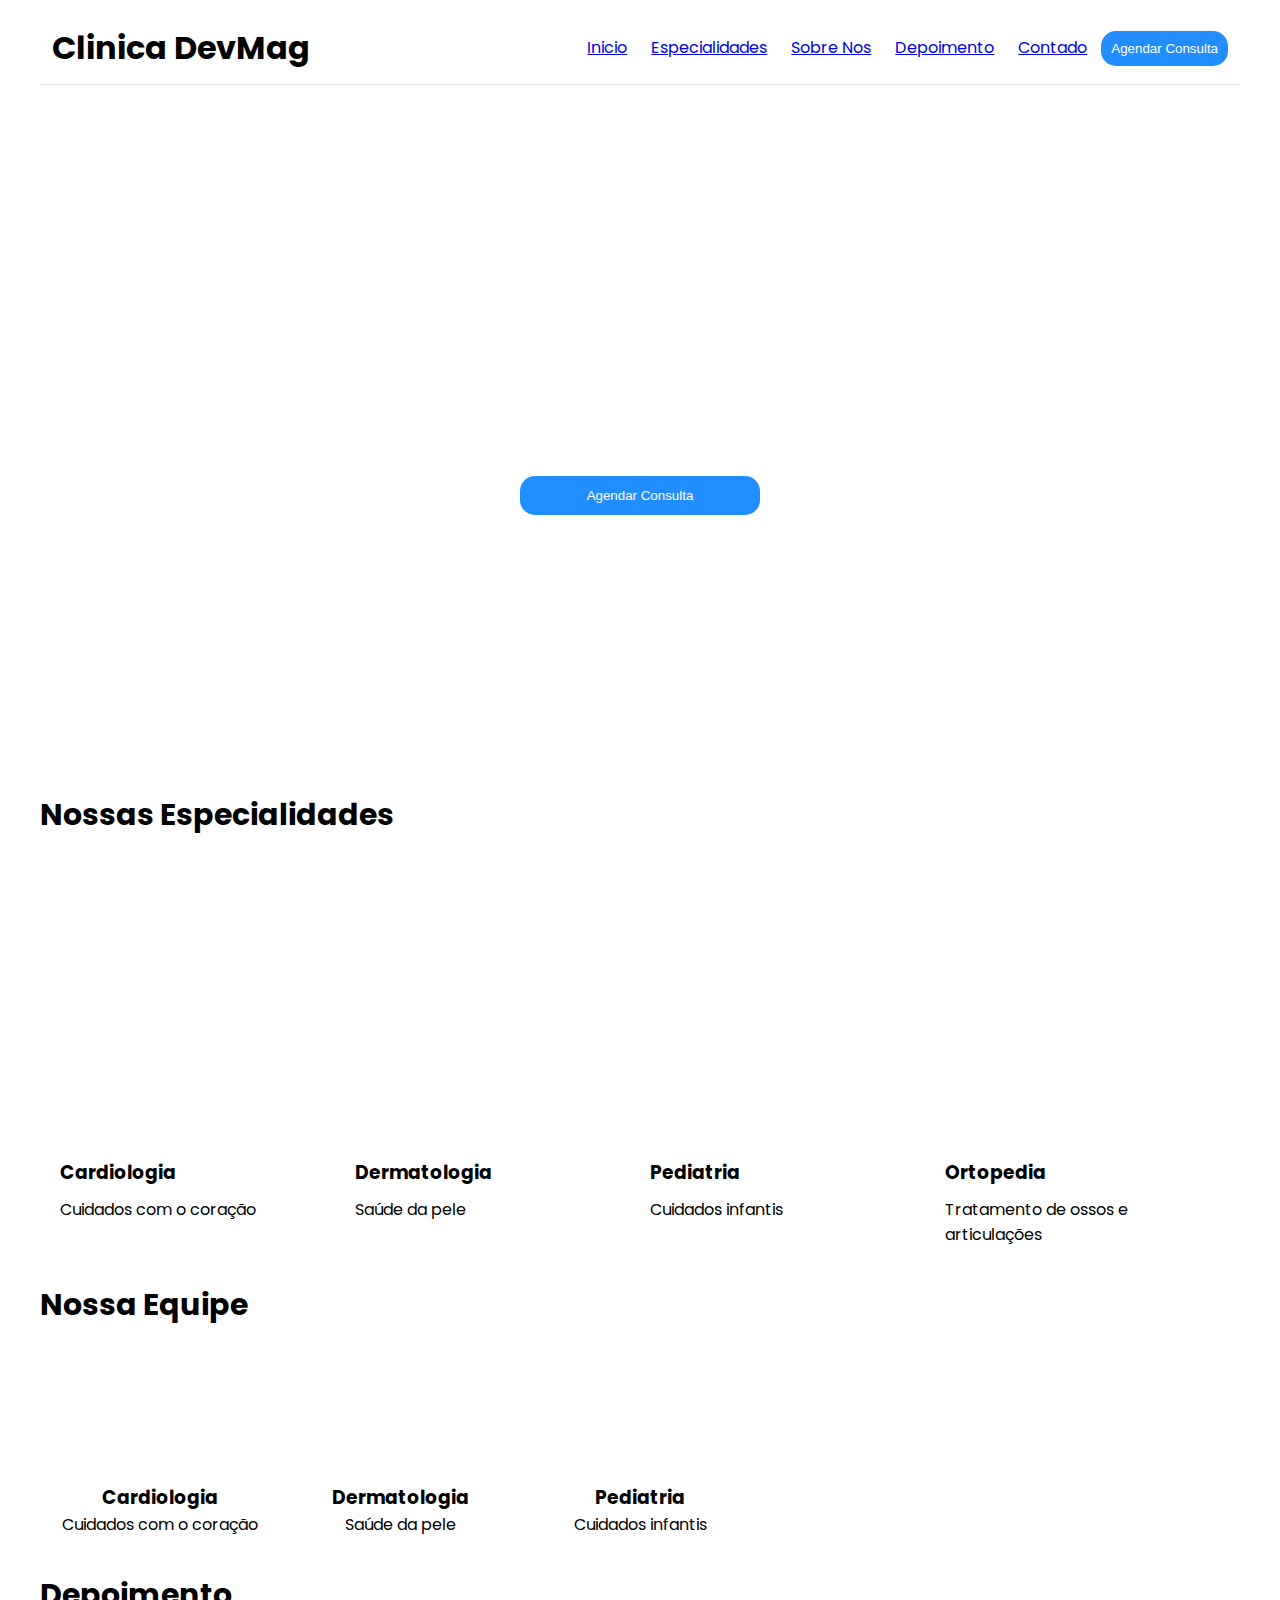
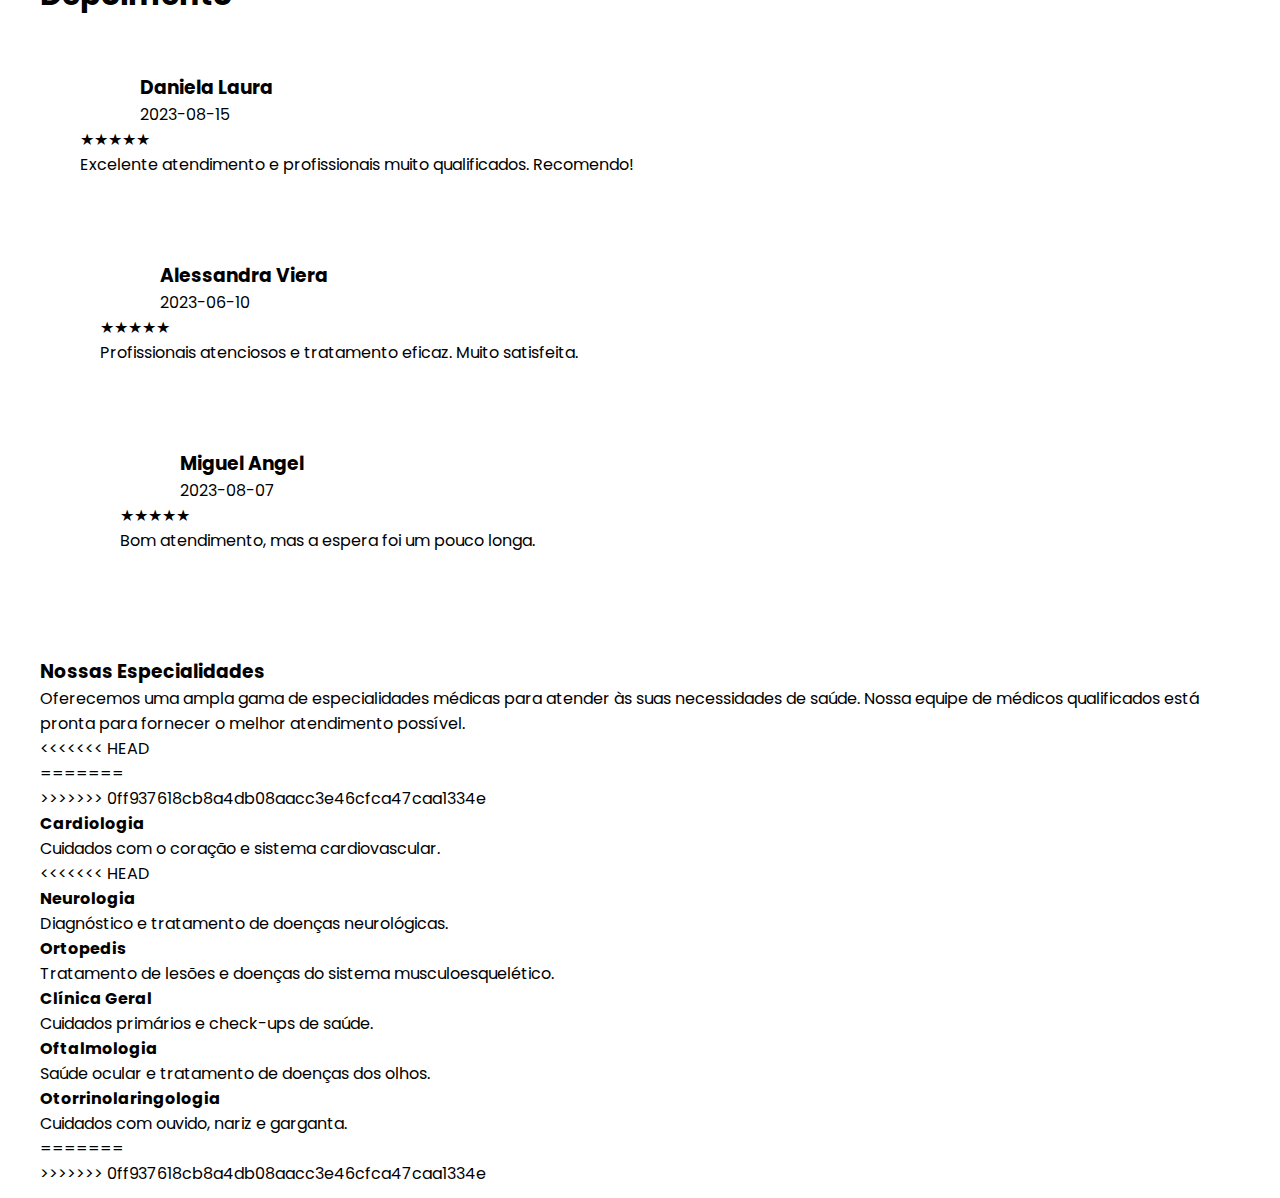
<file: Consultório Médico/index.html>
<!DOCTYPE html>
<html lang="pt-br">

<head>
    <meta charset="UTF-8" />
    <meta name="viewport" content="width=device-width, initial-scale=1.0" />
    <link rel="stylesheet" href="https://cdnjs.cloudflare.com/ajax/libs/font-awesome/6.4.0/css/all.min.css" integrity="sha512-iecdLmaskl7CVkqkXNQ/ZH/XLlvWZOJyj7Yy7tcenmpD1ypASozpmT/E0iPtmFIB46ZmdtAc9eNBvH0H/ZpiBw==" crossorigin="anonymous" referrerpolicy="no-referrer" />
    <link rel="preconnect" href="https://fonts.googleapis.com">
    <link rel="preconnect" href="https://fonts.gstatic.com" crossorigin>
    <link href="https://fonts.googleapis.com/css2?family=Poppins:ital,wght@0,100;0,200;0,300;0,400;0,500;0,600;0,700;0,800;0,900;1,100;1,200;1,300;1,400;1,500;1,600;1,700;1,800;1,900&display=swap"
    rel="stylesheet">
    <link rel="stylesheet" href="https://cdnjs.cloudflare.com/ajax/libs/font-awesome/6.4.0/css/all.min.css" integrity="sha512-iecdLmaskl7CVkqkXNQ/ZH/XLlvWZOJyj7Yy7tcenmpD1ypASozpmT/E0iPtmFIB46ZmdtAc9eNBvH0H/ZpiBw==" crossorigin="anonymous" referrerpolicy="no-referrer" />
    <link rel="stylesheet" href="./styles.css">
    <title>Clínica Vitalis</title>
    <style>
    </style>
</head>

<body>
   <section class="container" id="inicio">
       <div class="nav-container">
           <h1>Clinica DevMag</h1>
           <nav class="navegacao">
               <ul>
                   <a href="#inicio">Inicio</a>
                   <a href="#especialidade">Especialidades</a>
                   <a href="#sobre">Sobre Nos</a>      
                   <a href="#depoimento">Depoimento</a>              
                   <a href="#contato">Contado</a>
                   <button>Agendar Consulta</button>
               </ul>
           </nav>
       </div>
       <main class="main-container">

           <h1 class="titulo">Bem-vindo à Clínica DevMag</h1>
           <p class="paragrafo-main">Cuidando da sua saúde com exelência e dedicação</p>
           <button>Agendar Consulta</button>
       </main>

       <h2>Nossas Especialidades</h2>
       <div class="grid-caixa">
           <div class="card">
               <div class="conf-img img1"></div>
               <h3>Cardiologia</h3>
               <p>Cuidados com o coração</p>
           </div>
           <div class="card">
               <div class="conf-img img2"></div>
               <h3>Dermatologia</h3>
               <p>Saúde da pele</p>
           </div>
           <div class="card">
               <div class="conf-img img3"></div>
               <h3>Pediatria</h3>
               <p>Cuidados infantis</p>
           </div>
           <div class="card">
               <div class="conf-img img4"></div>
               <h3>Ortopedia</h3>
               <p>Tratamento de ossos e articulações</p>
           </div>
       </div>
       <h2>Nossa Equipe</h2>
       <div class="caixa-equipe">
           <div class="conf-equipe">
               <div class="eque-img equipe-img1"></div>
               <h3>Cardiologia</h3>
               <p>Cuidados com o coração</p>
           </div>
           <div class="conf-equipe">
               <div class="eque-img equipe-img2"></div>
               <h3>Dermatologia</h3>
               <p>Saúde da pele</p>
           </div>
           <div class="conf-equipe">
               <div class=" eque-img equipe-img3"></div>
               <h3>Pediatria</h3>
               <p>Cuidados infantis</p>
           </div>
       </div>
       <h2>Depoimento</h2>
       <div class="depoimento-caixa">
           <div class="conf-depoimento">
               <div class="depoimento">
                   <div class="depo-img img-depo1"></div>
                   <div>
                       <h3>Daniela Laura</h3>
                       <p>2023-08-15</p>
                   </div>
               </div>
               <div class="estrelas">★★★★★</div>
               <p class="text-paragrafo">
                   Excelente atendimento e profissionais muito qualificados. Recomendo!
               </p>
           </div>
           <div class="depoimento-caixa">
               <div class="conf-depoimento">
                   <div class="depoimento">
                       <div class="depo-img img-depo2"></div>
                       <div>
                           <h3>Alessandra Viera</h3>
                           <p>2023-06-10</p>
                       </div>
                   </div>
                   <div class="estrelas">★★★★★</div>
                   <p class="text-paragrafo">
                       Profissionais atenciosos e tratamento eficaz. Muito satisfeita.
                   </p>
               </div>
               <div class="depoimento-caixa">
                   <div class="conf-depoimento">
                       <div class="depoimento">
                           <div class="depo-img img-depo3"></div>
                           <div>
                               <h3>Miguel Angel</h3>
                               <p>2023-08-07</p>
                           </div>
                       </div>
                       <div class="estrelas">★★★★★</div>
                       <p class="text-paragrafo">
                           Bom atendimento, mas a espera foi um pouco longa.
                       </p>
                   </div>
   </section>
   <section class="container" id="especialidade">
     <h3>Nossas Especialidades</h3>
     <p>Oferecemos uma ampla gama de especialidades médicas para atender às suas necessidades de saúde. Nossa equipe de médicos qualificados está pronta para fornecer o melhor atendimento possível.</p>
<<<<<<< HEAD
      <div class="carts-grid">
        <article class="article">
=======
     <div class="carts-grid">
        <article>
>>>>>>> 0ff937618cb8a4db08aacc3e46cfca47caa1334e
            <i class="fa-regular fa-heart"></i>
            <h4>Cardiologia</h4>
            <p>Cuidados com o coração e sistema cardiovascular.</p>
        </article>
<<<<<<< HEAD
         <article class="article">
            <i class="fa-solid fa-brain"></i>
            <h4>Neurologia</h4>
            <p>Diagnóstico e tratamento de doenças neurológicas.</p>
        </article>
         <article class="article">
            <i class="fa-solid fa-bone"></i>
            <h4>Ortopedis</h4>
            <p>Tratamento de lesões e doenças do sistema musculoesquelético.</p>
        </article>
         <article class="article">
            <i class="fa-solid fa-stethoscope"></i>
            <h4>Clínica Geral</h4>
            <p>Cuidados primários e check-ups de saúde.</p>
        </article>
         <article class="article">
            <i class="fa-solid fa-eye"></i>
            <h4>Oftalmologia</h4>
            <p>Saúde ocular e tratamento de doenças dos olhos.</p>
        </article>
         <article class="article">
           <i class="fa-solid fa-ear-deaf"></i>
            <h4>Otorrinolaringologia</h4>
            <p>Cuidados com ouvido, nariz e garganta.</p>
=======
         <article>
            <i class="fa-regular fa-heart"></i>
            <h4></h4>
            <p></p>
        </article>
         <article>
            <i class="fa-regular fa-heart"></i>
            <h4></h4>
            <p></p>
        </article>
         <article>
            <i class="fa-regular fa-heart"></i>
            <h4></h4>
            <p></p>
        </article>
         <article>
            <i class="fa-thin fa-eye"></i>
            <h4></h4>
            <p></p>
        </article>
         <article>
            <i class="fa-regular fa-heart"></i>
            <h4></h4>
            <p></p>
>>>>>>> 0ff937618cb8a4db08aacc3e46cfca47caa1334e
        </article>
     </div>

    </section>
                
</body>

</html>
</file>
<file: Consultório Médico/styles.css>
:root {
    --Color-redondo: #2b818c;
    --Coolor-estrela: #228dff;
    --Color-hover: #0557ae;
    --text-color: #a8bcbd;
    --border-Botoom: 1px solid #e1e3db;
    --boxShadow: box-shadow: rgba(0, 0, 0, 0.25) 0px 54px 55px, rgba(0, 0, 0, 0.12) 0px -12px 30px, rgba(0, 0, 0, 0.12) 0px 4px 6px, rgba(0, 0, 0, 0.17) 0px 12px 13px, rgba(0, 0, 0, 0.09) 0px -3px 5px;
}

* {
    margin: 0;
    padding: 0;
    box-sizing: border-box;
}

body {
    font-family: "Poppins", sans-serif;
    background-color: #ffffff;
}

.container {
    display: flex;
    flex-direction: column;
    min-height: 100%;
    overflow-x: hidden;
    padding: 12px 40px;
}

.nav-container {
    display: flex;
    justify-content: space-between;
    align-items: center;
    border-bottom: var(--border-Botoom);
    padding: 12px;
    background: transparent;
    gap: 12px;

}

.navegacao a {
    margin: 0px 10px;
}

.nav-container button {
    border: none;
    outline: none;
    background-color: var(--Coolor-estrela);
    padding: 10px;
    border-radius: 15px;
    color: white;
}

.nav-container button:hover {
    background-color: var(--Color-hover);
}

.main-container {
    background: url(https://lh3.googleusercontent.com/aida-public/[base64]);
    height: 680px;
    background-position: center;
    background-size: cover;
    background-repeat: no-repeat;
    display: flex;
    align-items: center;
    justify-content: center;
    text-align: center;
    color: white;
    border-radius: 20px;
    margin-top: 12px;
    flex-direction: column;
    box-shadow: var(--boxShadow);

}

.titulo {
    font-size: 48px;
    font-weight: 900;
}

.paragrafo-main {
    margin-top: 8px;
    font-size: 18px;
}

.main-container button {
    border: none;
    outline: none;
    padding: 12px;
    border-radius: 15px;
    color: white;
    background-color: var(--Coolor-estrela);
    width: 20%;
    margin-top: 10px;
}

.main-container button:hover {
    background-color: var(--Color-hover);
}

h2 {
    font-size: 30px;
    margin: 15px 0;
}

.grid-caixa {
    display: grid;
    grid-template-columns: repeat(auto-fit, minmax(150px, 1fr));
    padding: 20px;
    gap: 20px;
}

.card {
    display: flex;
    flex-direction: column;
    gap: 10px;
}

.conf-img {
    width: 100%;
    aspect-ratio: 1/1;
    border-radius: 12px;
    background-size: cover;
    background-position: center;
}

.img1 {
    background-image: url("https://lh3.googleusercontent.com/aida-public/[base64]");
}

.img2 {
    background-image: url("https://lh3.googleusercontent.com/aida-public/[base64]");
}

.img3 {
    background-image: url("https://lh3.googleusercontent.com/aida-public/[base64]");
}

.img4 {
    background-image: url("https://lh3.googleusercontent.com/aida-public/[base64]");
}

.caixa-equipe {
    display: flex;
    gap: 40px;
    padding: 20px;
    overflow-x: auto;
}

.conf-equipe {
    text-align: center;
    min-width: 160px;
}

.eque-img {
    width: 120px;
    height: 120px;
    margin-top: auto;
    border-radius: 50%;
    background-size: cover;
    background-position: center;
    margin: 0 40px;
}

.equipe-img1 {
    background-image: url("https://lh3.googleusercontent.com/aida-public/[base64];");
}

.equipe-img2 {
    background-image: url(" https://lh3.googleusercontent.com/aida-public/[base64];");
}

.equipe-img3 {
    background-image: url(" https://lh3.googleusercontent.com/aida-public/[base64];");
}

.depoimento-caixa {
    display: flex;
    flex-direction: column;
    gap: 24px;
    padding: 20px;

}

.conf-depoimento {
    background: #ffffff;
    padding: 20px;
    border-radius: 12px;
}

.depoimento {
    display: flex;
    align-items: center;
    gap: 12px;

}

.depo-img {
    width: 48px;
    height: 48px;
    border-radius: 50%;
    background-size: cover;
    background-position: center;
}

.img-depo1 {
    background-image: url("https://lh3.googleusercontent.com/aida-public/[base64];");
}

.img-depo2 {
    background-image: url(" https://lh3.googleusercontent.com/aida-public/[base64];");
}

.img-depo3 {
    background-image: url("https://lh3.googleusercontent.com/aida-public/[base64];");
}
</file>
